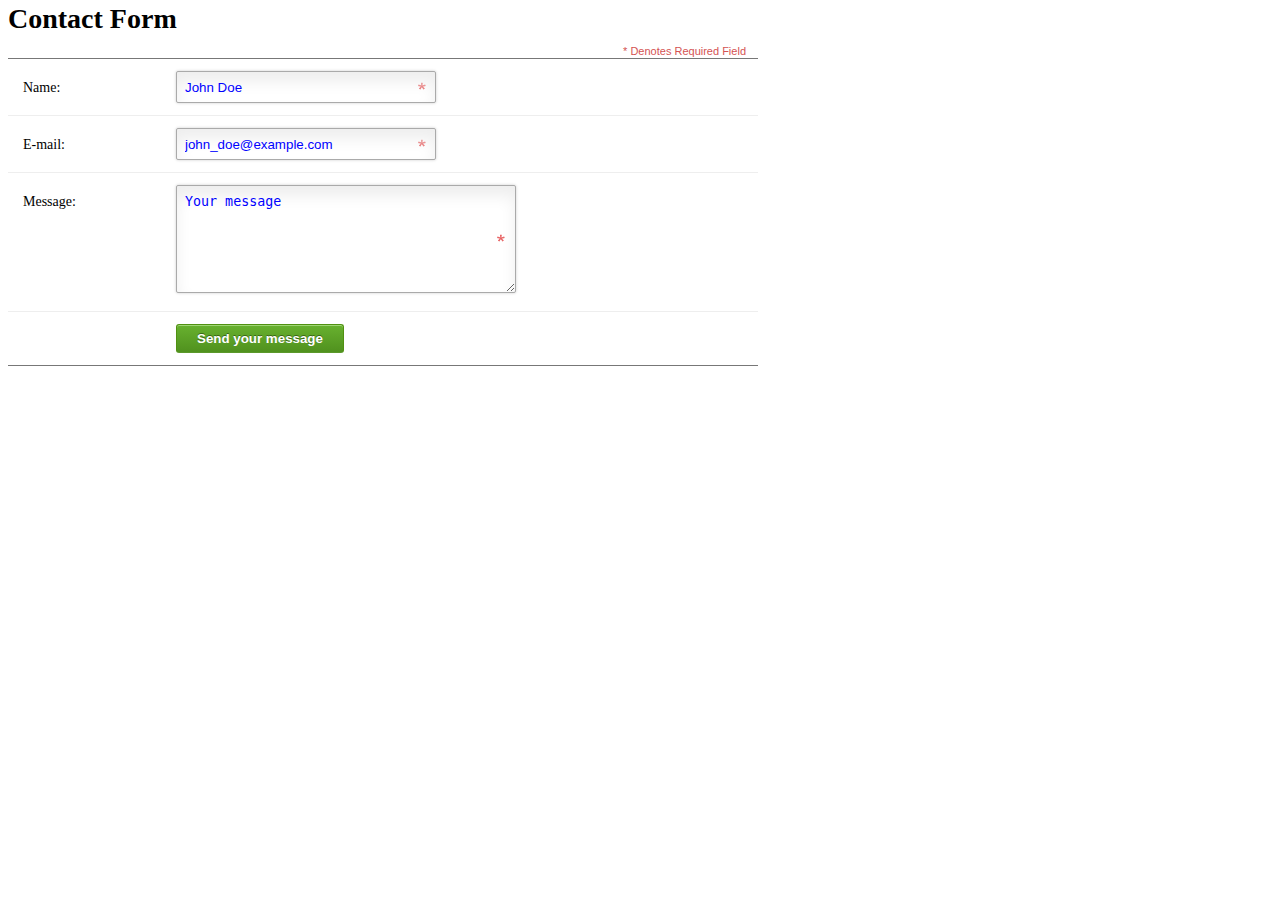
<file: ProjTecInt/teste/HTML_Form-Example/index.html>
<!DOCTYPE html>
<html>
<head>
<meta charset="utf-8" />
<title>Form Example</title>
<link rel="stylesheet" href="CSS_Form-Example.css" />
</head>
<body>
<h1>Contact Form</h1>

<form action="formdata/" method="post">
	<ul>
		<li><span class="required_notification">* Denotes Required Field</span></li>
		<li>
			<label for="name" >Name:</label>
			<input type="text" id="name" name="user_name" placeholder="John Doe" required>

		</li>
		<li>	
			<label for="mail">E-mail:</label>
			<input type="email" id="mail" name="user_mail" placeholder="john_doe@example.com" required>
			<span class="hint">Proper format "name@something.com"</span>
		</li>
		<li>
			<label for="msg">Message:</label>
			<textarea id="msg" name="user_message" placeholder="Your message" required  cols="40" rows="6" ></textarea>
		</li>
		<li>
			<!-- <input type="submit"> --> 
			<button class="submit" name="submit" type="submit">Send your message</button>
		</li>
	</ul>
</form>
</body>
</html>
</file>
<file: ProjTecInt/teste/HTML_Form-Example/CSS_Form-Example.css>
/* Remove outline on all focus */
*:focus {
	outline: none;
}

/* Typographic */
body {
	font: 14px/21px "Lucida Sans", "Lucida Grande", "Lucida Sans Unicode", sans-serif;
}

h1, form label {
	font-family:Georgia, Times, "Times New Roman", serif;
}

/* Spacing */
h1 {
    margin:0;
    display: inline;
}

form ul {
    width:750px;
    list-style-type:none;
    list-style-position:outside;
    margin:0px;
    padding:0px;
}

form li{
    padding:12px; 
    border-bottom:1px solid #eee;
    position:relative;
}

form li:first-child, form li:last-child {
    border-bottom:1px solid #777;
}

form label {
    width:150px;
    margin-top: 3px;
    display:inline-block;
    float:left;
    padding:3px;
}

form input {
    height:20px; 
    width:220px; 
    padding:5px 8px;
}

form textarea {
	padding:8px; 
	width:300px;
}

form button {
	margin-left:156px;
}

form input, form textarea { 
    border:1px solid #aaa;
    box-shadow: 0px 0px 3px #ccc, 0 10px 15px #eee inset;
    border-radius:2px;
    padding-right:30px;
}

form input:focus, form textarea:focus {
    background: #fff; 
    border:1px solid #555; 
    box-shadow: 0 0 3px #aaa; 
    padding-right:70px;
}

/* Button Style */
button.submit {
    background-color: #68b12f;
    background: -webkit-gradient(linear, left top, left bottom, from(#68b12f), to(#50911e));
    background: -webkit-linear-gradient(top, #68b12f, #50911e);
    background: -moz-linear-gradient(top, #68b12f, #50911e);
    background: -ms-linear-gradient(top, #68b12f, #50911e);
    background: -o-linear-gradient(top, #68b12f, #50911e);
    background: linear-gradient(top, #68b12f, #50911e);
    border: 1px solid #509111;
    border-bottom: 1px solid #5b992b;
    border-radius: 3px;
    -webkit-border-radius: 3px;
    -moz-border-radius: 3px;
    -ms-border-radius: 3px;
    -o-border-radius: 3px;
    box-shadow: inset 0 1px 0 0 #9fd574;
    -webkit-box-shadow: 0 1px 0 0 #9fd574 inset ;
    -moz-box-shadow: 0 1px 0 0 #9fd574 inset;
    -ms-box-shadow: 0 1px 0 0 #9fd574 inset;
    -o-box-shadow: 0 1px 0 0 #9fd574 inset;
    color: white;
    font-weight: bold;
    padding: 6px 20px;
    text-align: center;
    text-shadow: 0 -1px 0 #396715;
}

button.submit:hover {
    opacity:.85;
    cursor: pointer; 
}

button.submit:active {
    border: 1px solid #20911e;
    box-shadow: 0 0 10px 5px #356b0b inset; 
    -webkit-box-shadow:0 0 10px 5px #356b0b inset ;
    -moz-box-shadow: 0 0 10px 5px #356b0b inset;
    -ms-box-shadow: 0 0 10px 5px #356b0b inset;
    -o-box-shadow: 0 0 10px 5px #356b0b inset;
     
}

/* Transitions */
form input, form textarea {
    -moz-transition: padding .25s; 
    -webkit-transition: padding .25s; 
    -o-transition: padding .25s;
    transition: padding .25s;
}

::-webkit-validation-bubble-message {
    padding: 1em;
}

/* When a field is required */
input:required, textarea:required {
    background: #fff url(images/red_asterisk.png) no-repeat 98% center;
}

/* when a field is considered invalid by the browser */
form input:focus:invalid, form textarea:focus:invalid { 
    background: #fff url(images/invalid.png) no-repeat 98% center;
    box-shadow: 0 0 5px #d45252;
    border-color: #b03535
}

/* when a field is considered valid by the browser */
form input:required:valid, form textarea:required:valid { 
    background: #fff url(images/valid.png) no-repeat 98% center;
    box-shadow: 0 0 5px #5cd053;
    border-color: #28921f;
}

/* Placeholders */
:-moz-placeholder {
    color: blue;
}
 
::-webkit-input-placeholder {
    color: blue;
}

/* Hint and Required */
.required_notification {
    color:#d45252; 
    margin: -5px 0 0 0; 
    display:inline;
    float:right;
}

.hint, .required_notification {
	font-size: 11px;
}

.hint {
    background: #d45252;
    border-radius: 3px 3px 3px 3px;
    color: white;
    margin-left:8px;
    padding: 1px 6px;
    z-index: 999; /* hints stay above all other elements */
    position: absolute; /* allows proper formatting if hint is two lines */
    display: none;
}

.hint::before {
    content: "\25C0"; /* left point triangle in escaped unicode */
    color:#d45252;
    position: absolute;
    top:1px;
    left:-6px;
}

form input:focus + .hint {display: inline;}
form input:required:valid + .hint {background: #28921f;} /* change form hint color when valid */
form input:required:valid + .hint::before {color:#28921f;} /* change form hint arrow color when valid */
</file>
